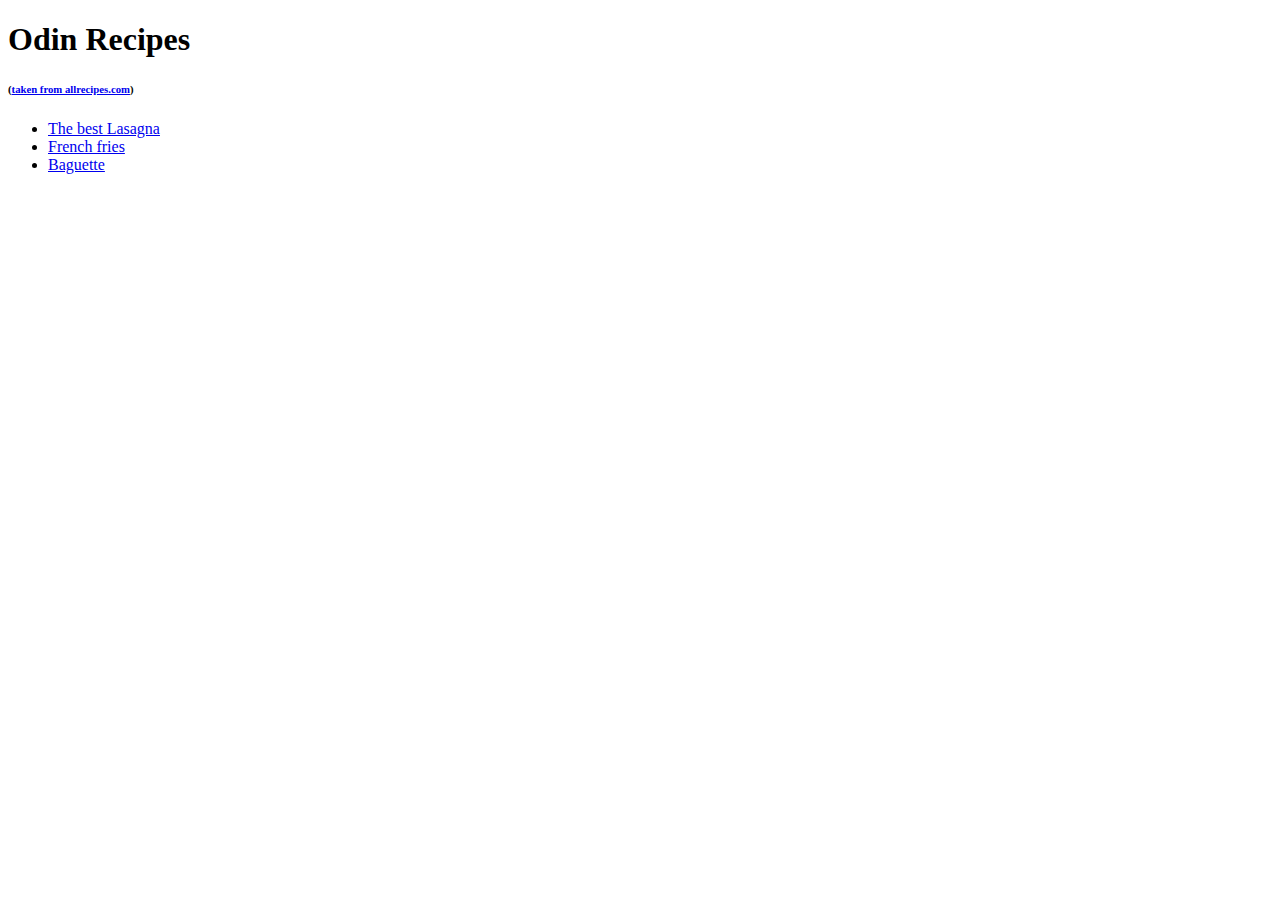
<file: index.html>
<!DOCTYPE html>
<html lang="en">
<head>
    <meta charset="UTF-8">
    <title>Odin recipes</title>
</head>
<body>
    <h1>Odin Recipes <h6>(<a href="https://www.allrecipes.com/">taken from allrecipes.com</a>)</h6></h1> 
    <ul>
    <li><a href="recipes/lasagna.html">The best Lasagna </a></li>
    <li><a href="recipes/French_fries.html">French fries</a></li>
    <li><a href="recipes/bagette.html">Baguette </a></li>


    </ul>    
</body>
</html>
</file>
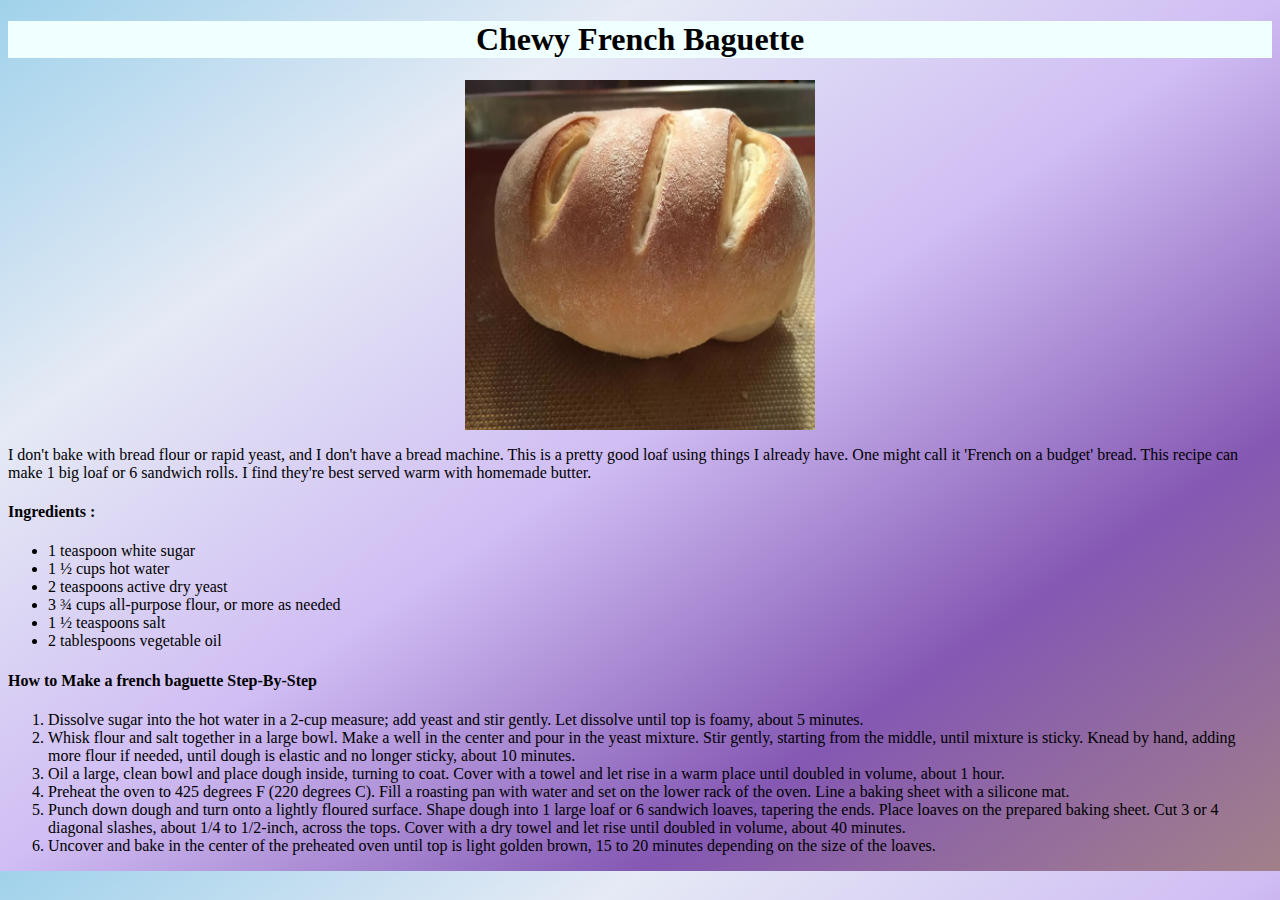
<file: recipes/bagette.html>
<!DOCTYPE html>
<html lang="en">
<head>
    <meta charset="UTF-8">
    <title>Baguette</title>
</head>
<body>
    <h1>  Chewy French Baguette</h1>
    <link href="style.css" rel="stylesheet">
    <image src="../images/bagette.png" alt="Random Baguette image"></image>
    <p> I don't bake with bread flour or rapid yeast, 
        and I don't have a bread machine. 
        This is a pretty good loaf using things I already have.
        One might call it 'French on a budget' bread. 
        This recipe can make 1 big loaf or 6 sandwich rolls. 
        I find they're best served warm with homemade butter. </h4>
        <h4>Ingredients :</h4>
        <ul>
            <li> 1 teaspoon white sugar </li>
            <li> 1 ½ cups hot water </li>
            <li> 2 teaspoons active dry yeast </li>
            <li> 3 ¾ cups all-purpose flour, or more as needed </li>
            <li> 1 ½ teaspoons salt </li>
            <li> 2 tablespoons vegetable oil </li>
        </ul>      
    </p>

    <h4> How to Make a french baguette Step-By-Step </h4>
    <ol>
        <li>Dissolve sugar into the hot water in a 2-cup measure; add yeast and stir gently. Let dissolve until top is foamy, about 5 minutes.  </li>
        <li>Whisk flour and salt together in a large bowl. Make a well in the center and pour in the yeast mixture. Stir gently, starting from the middle, until mixture is sticky. Knead by hand, adding more flour if needed, until dough is elastic and no longer sticky, about 10 minutes.  </li>
        <li>Oil a large, clean bowl and place dough inside, turning to coat. Cover with a towel and let rise in a warm place until doubled in volume, about 1 hour. </li>
        <li>Preheat the oven to 425 degrees F (220 degrees C). Fill a roasting pan with water and set on the lower rack of the oven. Line a baking sheet with a silicone mat. </li>
        <li>Punch down dough and turn onto a lightly floured surface. Shape dough into 1 large loaf or 6 sandwich loaves, tapering the ends. Place loaves on the prepared baking sheet. Cut 3 or 4 diagonal slashes, about 1/4 to 1/2-inch, across the tops. Cover with a dry towel and let rise until doubled in volume, about 40 minutes. </li>
        <li>Uncover and bake in the center of the preheated oven until top is light golden brown, 15 to 20 minutes depending on the size of the loaves.</li>

    </ol>
    </p>     


</body>
</html>
</file>
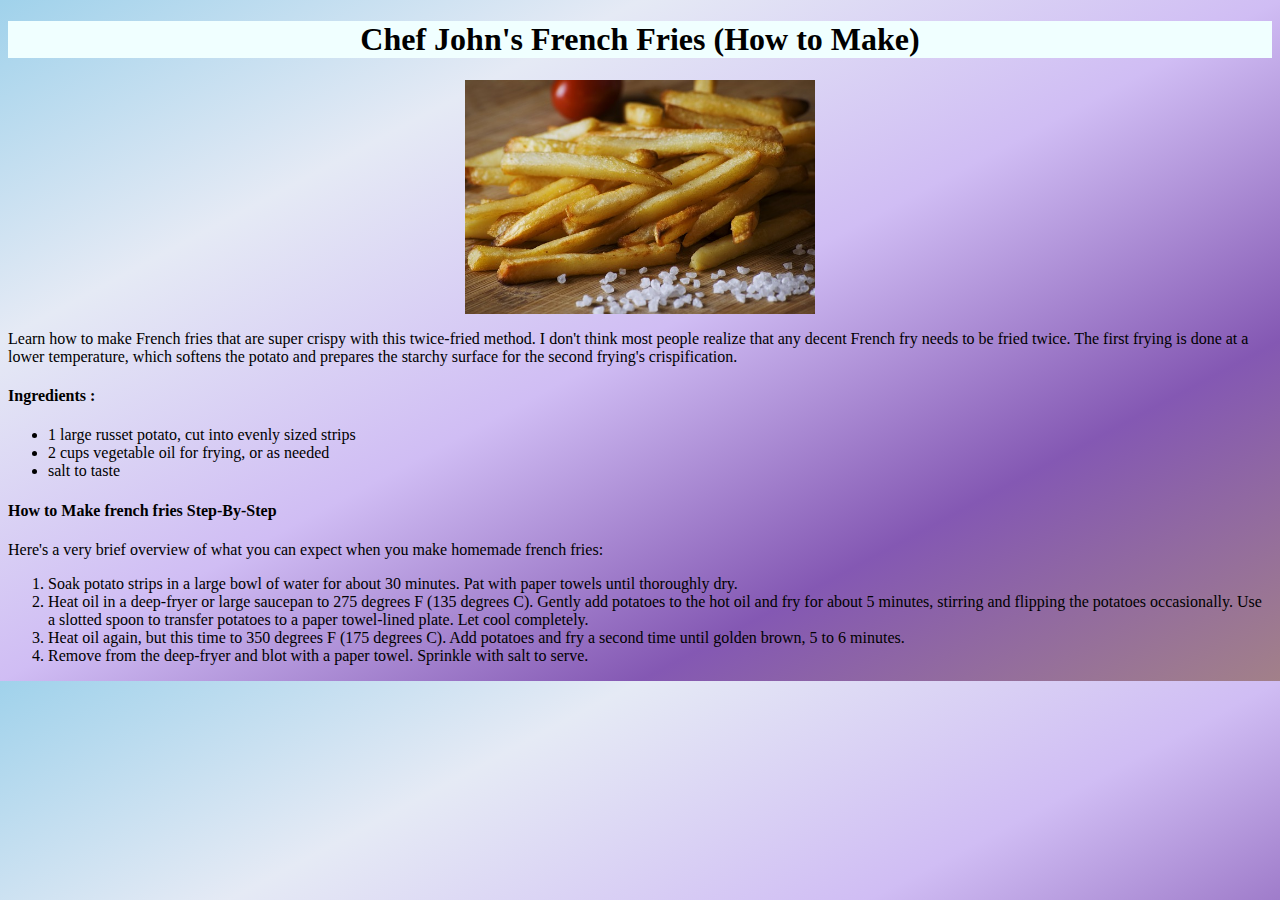
<file: recipes/French_fries.html>
<!DOCTYPE html>
<html lang="en">
<head>
    <meta charset="UTF-8">
    <title>French_Fries</title>
</head>
<body>
    <h1> Chef John's French Fries (How to Make)</h1>
    <link href="style.css" rel="stylesheet">
    <image src="../images/French_Fries.JPG" alt="Random French Fries image"></image>
    <p>Learn how to make French fries that are super crispy with this twice-fried method. 
        I don't think most people realize that any decent French fry needs to be fried twice. 
        The first frying is done at a lower temperature, which softens the potato 
        and prepares the starchy surface for the second frying's crispification. </h4>
        <h4>Ingredients :</h4>
        <ul>
        <li> 1 large russet potato, cut into evenly sized strips </li>
        <li> 2 cups vegetable oil for frying, or as needed </li>
        <li> salt to taste </li>
        </ul>      
    </p>

    <h4> How to Make french fries Step-By-Step </h4>
    <p>
        Here's a very brief overview of what you can expect when you make homemade french fries:
    <ol>
        <li>Soak potato strips in a large bowl of water for about 30 minutes. Pat with paper towels until thoroughly dry. </li>
        <li>Heat oil in a deep-fryer or large saucepan to 275 degrees F (135 degrees C). Gently add potatoes to the hot oil and fry for about 5 minutes, stirring and flipping the potatoes occasionally. Use a slotted spoon to transfer potatoes to a paper towel-lined plate. Let cool completely. </li>
        <li>Heat oil again, but this time to 350 degrees F (175 degrees C). Add potatoes and fry a second time until golden brown, 5 to 6 minutes.</li>
        <li>Remove from the deep-fryer and blot with a paper towel. Sprinkle with salt to serve.</li>
    </ol>
    </p>     


</body>
</html>
</file>
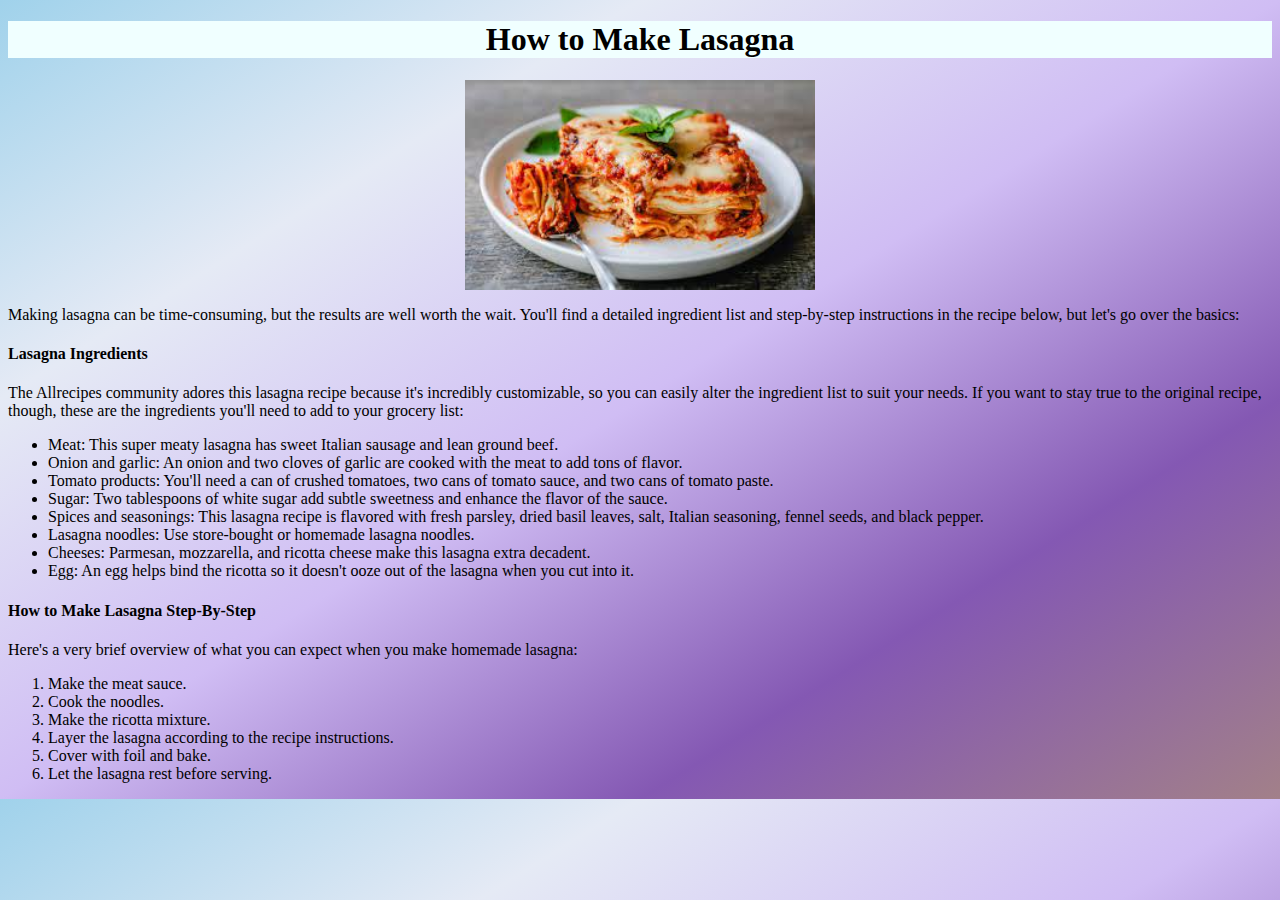
<file: recipes/lasagna.html>
<!DOCTYPE html>
<html lang="en">
<head>
    <meta charset="UTF-8">
    <title>Lasagna</title>
</head>
<body>
    <h1> How to Make Lasagna </h1>
    <link href="style.css" rel="stylesheet">
    <image src="../images/lasagna.jpeg" alt="Random lasagna image"></image>
    <p>Making lasagna can be time-consuming, but the results are well worth 
        the wait. You'll find a detailed ingredient list and step-by-step 
        instructions in the recipe below, but let's go over the basics: </p>
    <h4> Lasagna Ingredients </h4>
    <p>The Allrecipes community adores this lasagna recipe because it's incredibly customizable, so you can easily alter the ingredient list to suit your needs. If you want to stay true to the original recipe, though, these are the ingredients you'll need to add to your grocery list:
        <ul>
        <li> Meat: This super meaty lasagna has sweet Italian sausage and lean ground beef. </li>
        <li> Onion and garlic: An onion and two cloves of garlic are cooked with the meat to add tons of flavor. </li>
        <li> Tomato products: You'll need a can of crushed tomatoes, two cans of tomato sauce, and two cans of tomato paste. </li>
        <li> Sugar: Two tablespoons of white sugar add subtle sweetness and enhance the flavor of the sauce.</li>
        <li> Spices and seasonings: This lasagna recipe is flavored with fresh parsley, dried basil leaves, salt, Italian seasoning, fennel seeds, and black pepper.</li>
        <li> Lasagna noodles: Use store-bought or homemade lasagna noodles.</li>
        <li> Cheeses: Parmesan, mozzarella, and ricotta cheese make this lasagna extra decadent.</li>
        <li> Egg: An egg helps bind the ricotta so it doesn't ooze out of the lasagna when you cut into it.</li>
        </ul>      
    </p>

    <h4> How to Make Lasagna Step-By-Step </h4>
    <p>
        Here's a very brief overview of what you can expect when you make homemade lasagna:
    <ol>
        <li>Make the meat sauce.</li>
        <li>Cook the noodles.</li>
        <li>Make the ricotta mixture.</li>
        <li>Layer the lasagna according to the recipe instructions.</li>
        <li>Cover with foil and bake.</li>
        <li>Let the lasagna rest before serving.</li>
    </ol>
    </p>     


</body>
</html>
</file>
<file: recipes/style.css>
h1 {
    text-align: center;
    background-color: azure;
    font-family: 'Times New Roman', Times, serif;
}

img {
    height: auto;
    width: 350px;
    margin-left: auto;
    margin-right: auto;
    display: block;
}

body {
    background-image: linear-gradient(to bottom right,#a0d2eb,#e5eaf5,#d0bdf4,#8458b3, #a28089);
}
</file>
